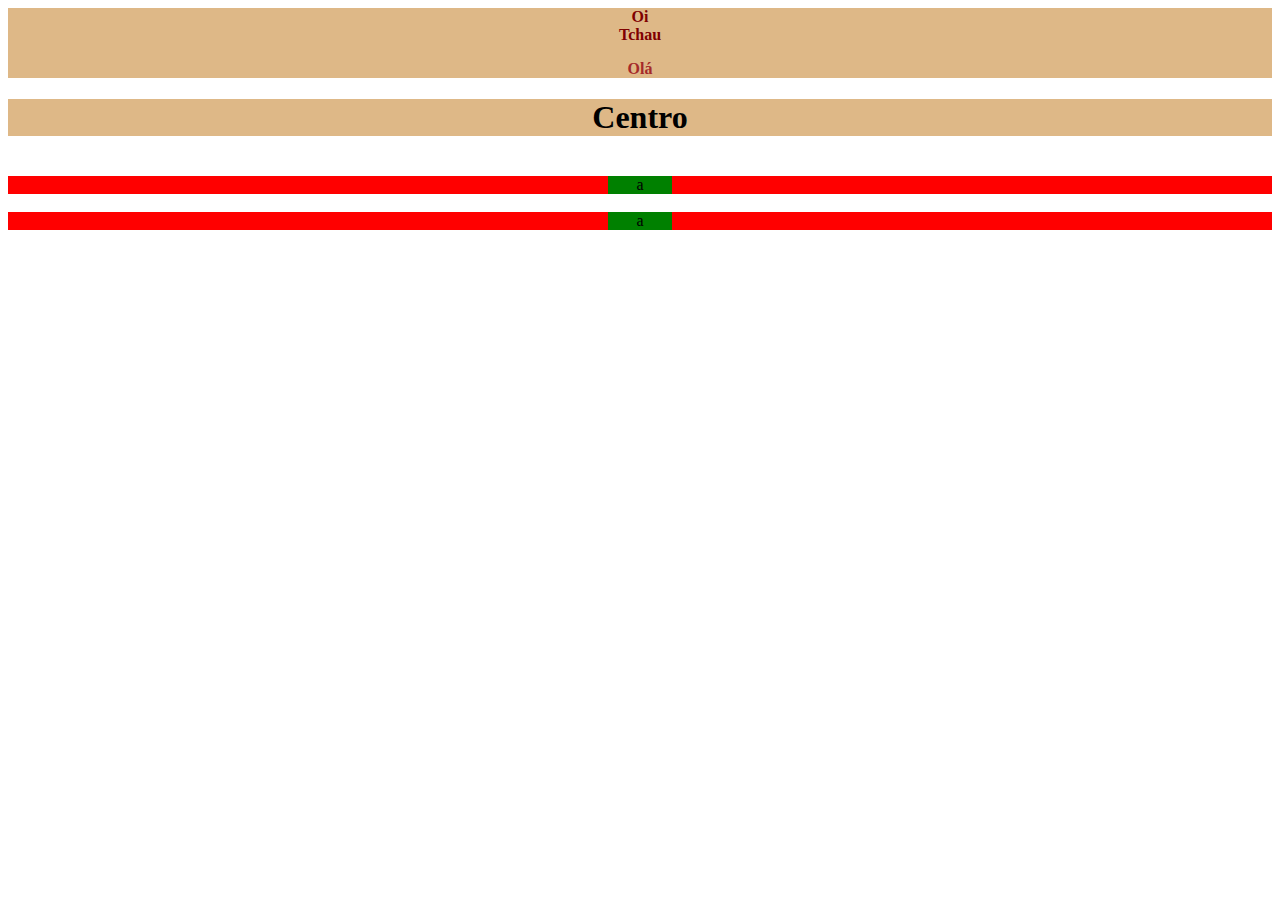
<file: css.html>
<!DOCTYPE html>
<html lang="en">
<head>
    <meta charset="UTF-8">
    <meta name="viewport" content="width=device-width, initial-scale=1.0">
    <title>Html com css</title>
    <link rel="stylesheet" href="stylesheet.css">
</head>
<body>
    <div class="formatacao-oi fonte-arial">
    <span>
        Oi
    </span>
    
    <br>

    <span>
        Tchau
    </span>

    <p>
        Olá
    </p>
    </div>
    <div>
        <h1>
            Centro
        </h1>
    </div>
    <br>
    <div style="background-color: red;">
        <div style="background-color: green" class="center">
            a
        </div>
    </div>
    <br>
    <div style="background-color: red; display: flex;">
        <div style="background-color: green" class="center">
            a
        </div>
    </div>
</body>
</html>

<style>
    p {
        color: brown; 
        font-weight: bolder; 
    }
</style>
</file>
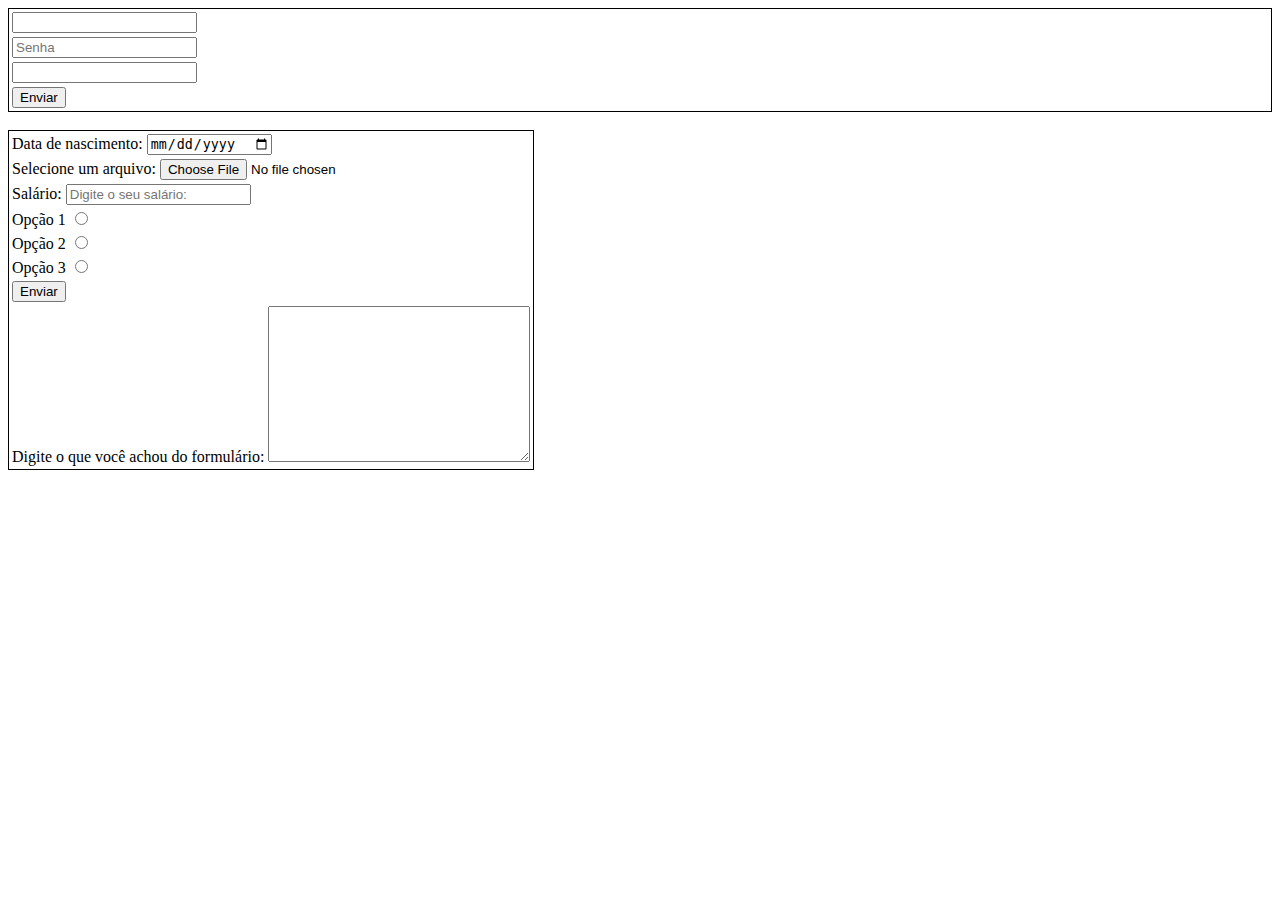
<file: inputs.html>
<!DOCTYPE html>
<html lang="en">
<head>
    <meta charset="UTF-8">
    <meta name="viewport" content="width=device-width, initial-scale=1.0">
    <title>Input</title>
</head>
<body>
    <form action="" style="border: 1px solid black">
        <table>
            <tr>
                <td>
                    <input required readonly type="text">
                </td>
            </tr>
            <tr>
                <td>
                    <input placeholder="Senha" type="password">
                </td>
            </tr>
            <tr>
                <td>
                    <input type="email" name="" id="">
                </td>
            </tr>
            <tr>
                <td>
                    <input type="submit" value="Enviar">
                </td>
            </tr>
        </table>
    </form>

    <br>

    <form action="">
        <table style="border: 1px solid black">
            <tr>
                <td>
                    <label for="data">Data de nascimento:</label>
                    <input name="data" id="data" type="date">
                </td>
            </tr>
            <tr>
                <td>
                    <label for="arquivo">Selecione um arquivo:</label>
                    <input placeholder="Selecione um arquivo" type="file" name="arquivo">
                </td>
            </tr>
            <tr>
                <td>
                    <label for="salario">Salário:</label>
                    <input placeholder="Digite o seu salário:" type="number">
                </td>
            </tr>
            <tr>
                <td>
                    <label for="op-1">Opção 1</label>
                    <input type="radio" name="primeiroRadio" id="op-1">
                </td>
            </tr>
            <tr>
                <td>
                    <label for="op-2">Opção 2</label>
                    <input type="radio" name="segundoRadio" id="op-2">
                </td>
            </tr>
            <tr>
                <td>
                    <label for="op-3">Opção 3</label>
                    <input type="radio" name="terceiroRadio" id="op-3">
                </td>
            </tr>
            <tr>
                <td>
                    <input type="submit" value="Enviar">
                </td>
            </tr>
            <tr>
                <td>
                    <label for="comentario">Digite o que você achou do formulário:</label>
                    <textarea name="comentario" cols="30" rows="10"></textarea>
                </td>
            </tr>
        </table>
    </form>
    
</body>
</html>
</file>
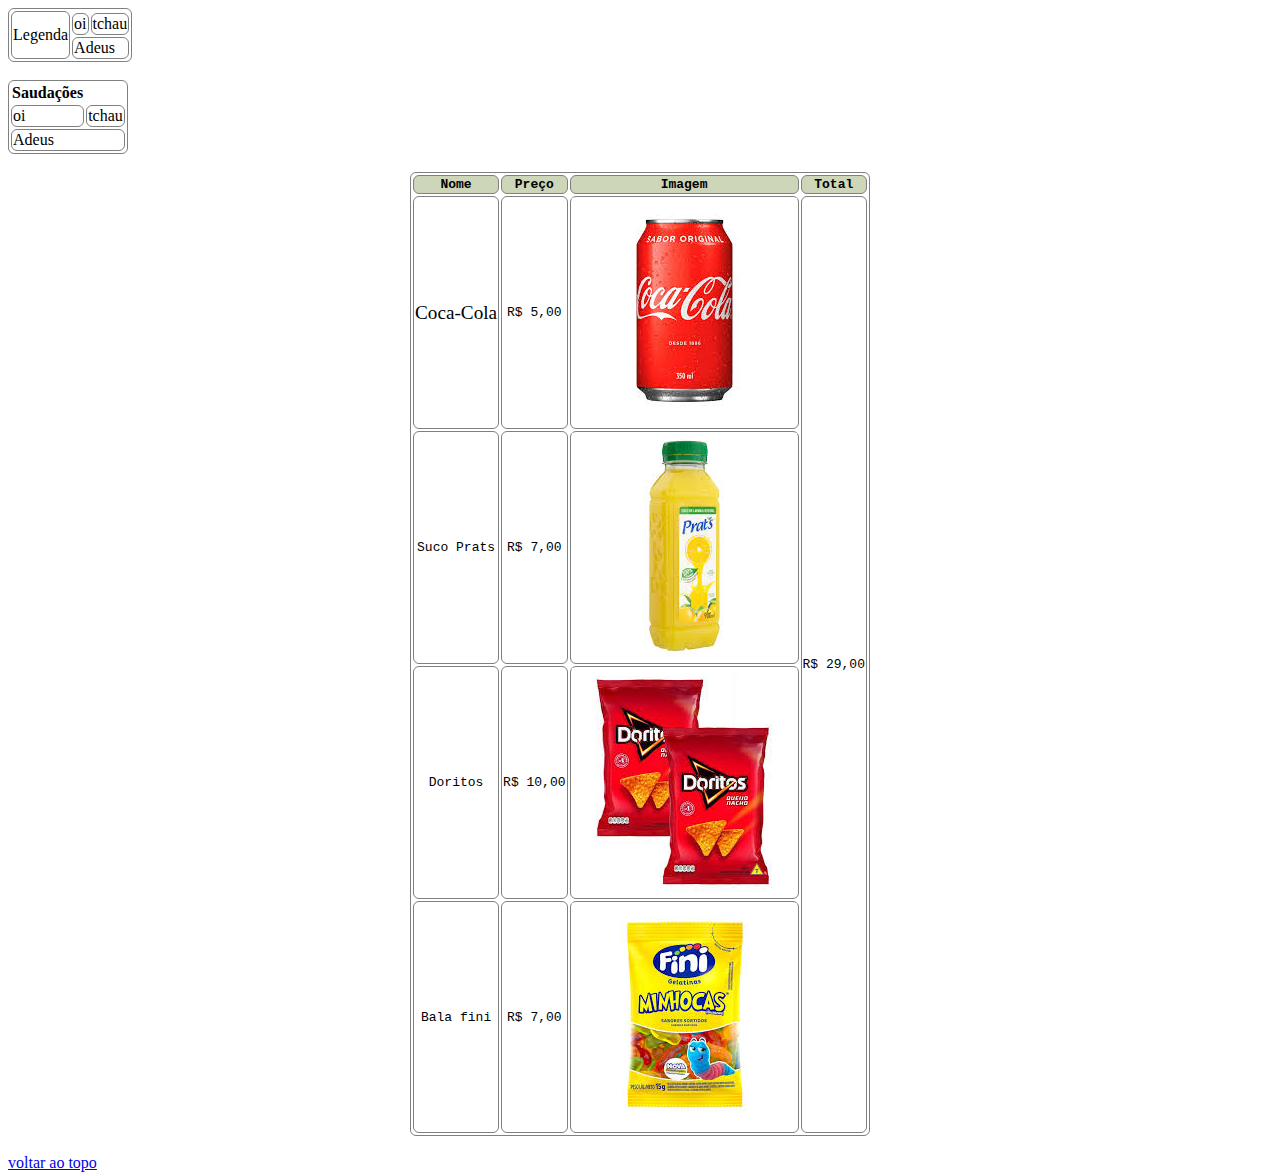
<file: tabelas.html>
<!DOCTYPE html>
<html lang="en">
<head>
    <meta charset="UTF-8">
    <meta name="viewport" content="width=device-width, initial-scale=1.0">
    <title>Tabelas</title>
    <link href="https://fonts.cdnfonts.com/css/coca-cola-ii" rel="stylesheet">
                
</head>
<body id="topo">
    <table>
        <tr>
            <td rowspan="3">Legenda</td>
        </tr>
        <tr>
            <td>
                oi
            </td>
            <td>
                tchau
            </td>
        </tr>
        <tr>
            <td colspan="2">
                Adeus
            </td>
        </tr>
    </table>
    
    <br>
    
    <table>
        <tr>
            <th>
                Saudações
            </th>
        </tr>
        <tr>
            <td>
                oi
            </td>
            <td>
                tchau
            </td>
        </tr>
        <tr>
            <td colspan="2">
                Adeus
            </td>
        </tr>
    </table>
    
    <br>

    <div class="fonte" >
        <table>
            <tr>
                <td class="titulo-tabela">
                    Nome
                </td>
                <td class="titulo-tabela">
                    Preço
                </td>
                <td class="titulo-tabela">
                    Imagem
                </td>
                <td class="titulo-tabela">
                    Total
                </td>
            </tr>
            <tr>
                <td class="fonte-coca">
                    Coca-Cola
                </td>
                <td>
                    R$ 5,00
                </td>
                <td>
                    <img src="images/CocaCola.jpeg" alt="">
                </td>
                <td rowspan="4">
                    R$ 29,00
                </td>
            </tr>
            <tr>
                <td>
                    Suco Prats
                </td>
                <td>
                    R$ 7,00
                </td>
                <td>
                    <img src="images/Untitled.jpeg" alt="">
                </td>
            </tr>
            <tr>
                <td>
                    Doritos
                </td>
                <td>
                    R$ 10,00
                </td>
                <td>
                    <img src="images/Doritos.jpeg" alt="">
                </td>
            </tr>
            <tr>
                <td>
                    Bala fini
                </td>
                <td>
                    R$ 7,00
                </td>
                <td>
                    <img src="images/Fini.jpeg" alt="">
                </td>
            </tr>
        </table>
    </div>

    <br>
    
    <a href="#topo">voltar ao topo</a>
</body>
</html>

<style>
    table, tr, td {
        border: 1px solid black;
        border-radius: 6px;
        border-color: grey;
    }
    div{
        width: 100%;
        display: flex;
        justify-content: center;
    }
    .fonte{
        font-family: monospace;
        text-align: center;
    }
    .titulo-tabela{
        font-weight: bolder;
        text-align: center;
        background-color: rgba(90, 120, 20, 0.3);
    }
    .fonte-coca{
        font-family: 'Coca cola ii';
        text-align: center;
        font-size: larger;
    }
</style>
</file>
<file: stylesheet.css>
span {
    color: maroon; 
    font-weight: bolder; 
    font-family: cursive;
}   

div{
    background-color: burlywood;
    text-align: center;

}
/* internal tem preferencia sobre external */
p{
    color:aquamarine ;
}

.formatacao-oi{
    color: maroon       ;
}

.fonte-cursive{
    font-family: cursive    ;
}

.center{
    margin: 0 auto;
    width: 5%;
}
</file>
